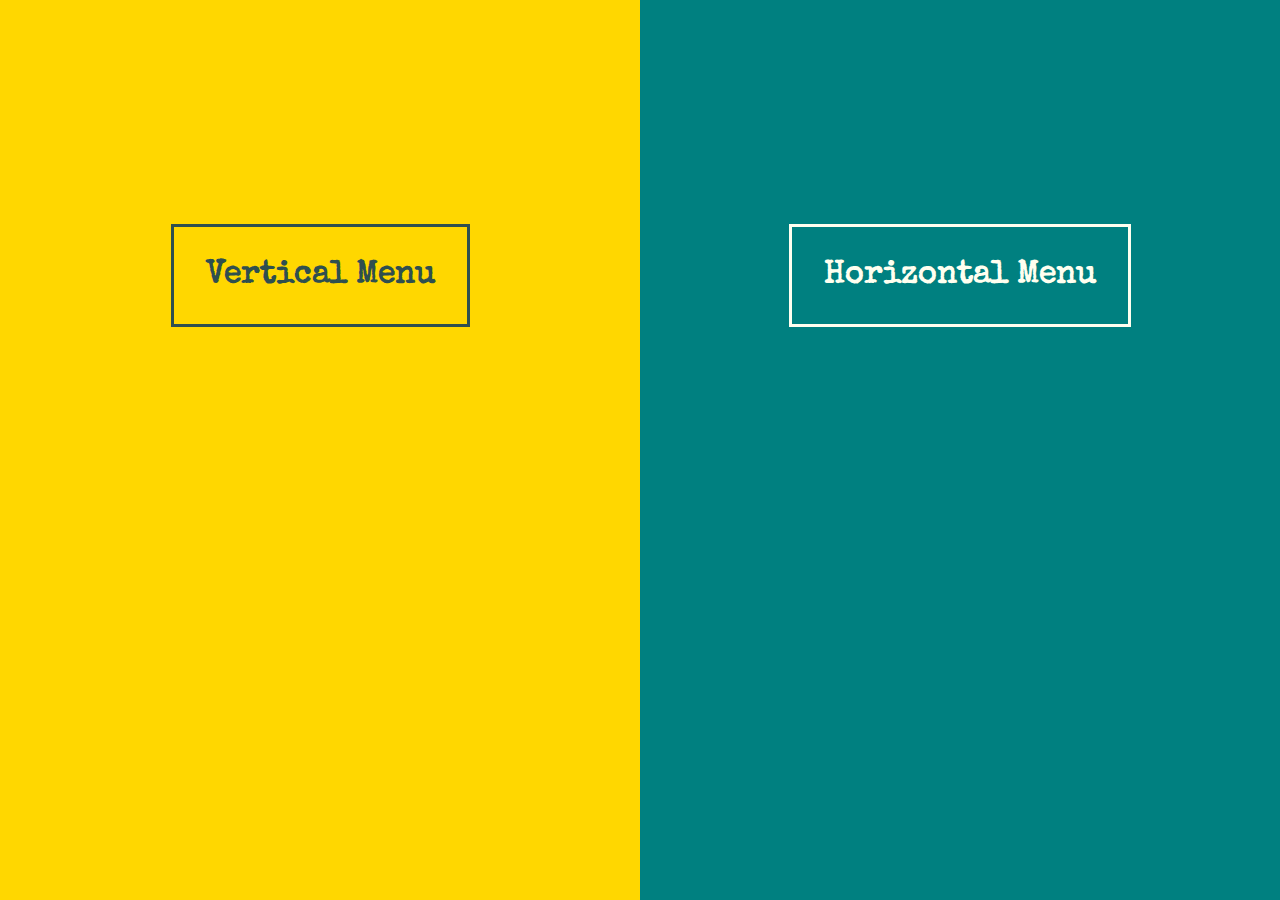
<file: index.html>
<!DOCTYPE html>
<html>
<head>
  <link href="https://fonts.googleapis.com/css?family=Special+Elite&display=swap" rel="stylesheet">
  <link rel="stylesheet" href="styles.css">
</head>
<body>
<div id="leftside">
  <a href="vermenu.html">
    <h1 class="textl">Vertical Menu</h1></a>
</div>
<div id="rightside">
  <h1 class="textr">Horizontal Menu</h1>
</div>  
</body>  
</html>
</file>
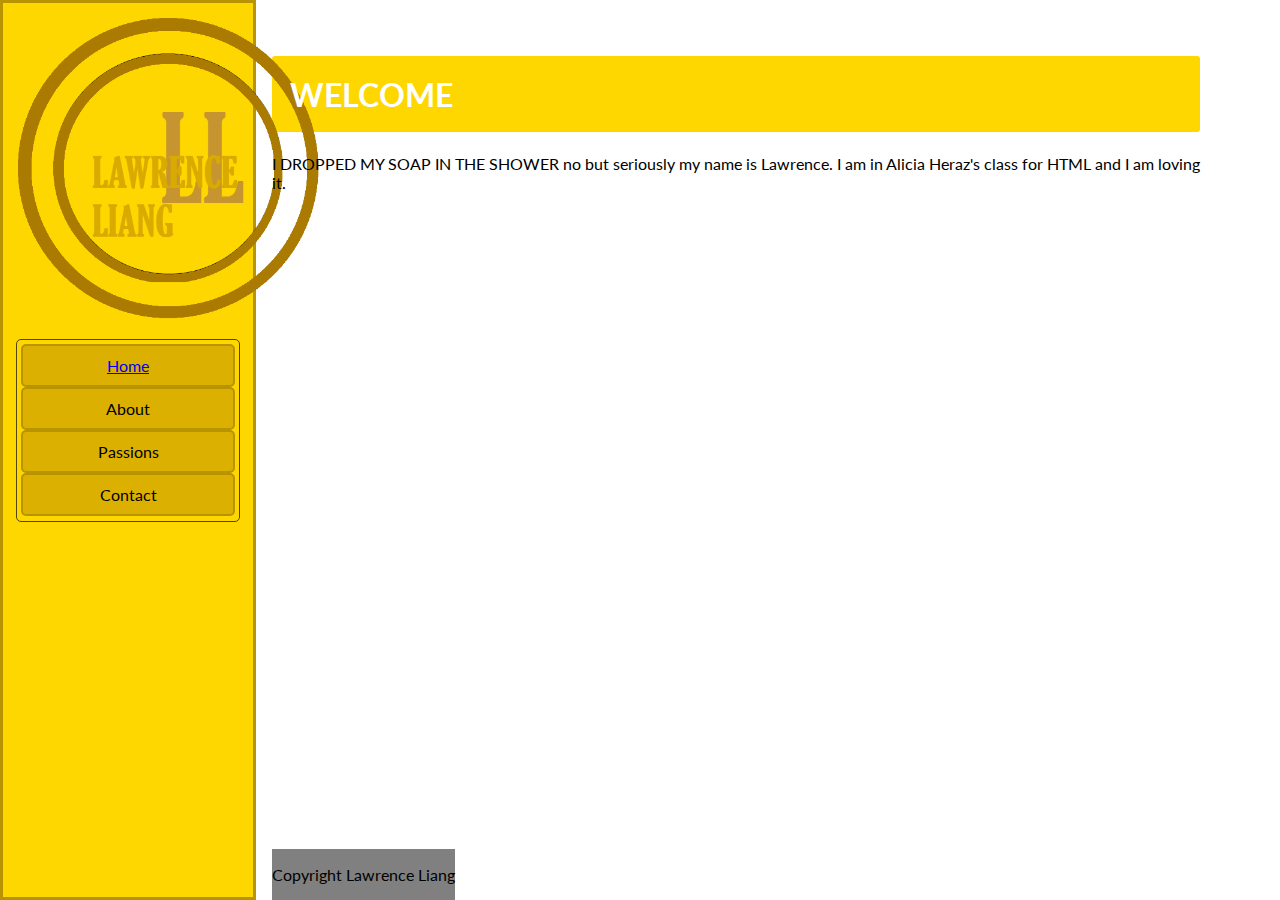
<file: vermenu.html>
<!DOCTYPE html>
<html>
<head>
	<link href="https://fonts.googleapis.com/css?family=Lato&display=swap" rel="stylesheet">
	<link rel="stylesheet" href="ver.css">
</head>
<body>
<nav>
	<img src="lOGO.png">
  <ul>
	<li><a href="index.html">Home</a></li>
    <li>About</li>
    <li>Passions</li>
    <li>Contact</li>
  </ul>
</nav>
  <main>
    <header><p></p></header>
    <h1>WELCOME</h1>
	  <p1> I DROPPED MY SOAP IN THE SHOWER </p1>
	  <p1> no but seriously my name is Lawrence. I am in Alicia Heraz's class for HTML and I am loving it.</p1><br>
    <footer><p>Copyright Lawrence Liang</p></footer>  
  </main>  
</body>  
</html>
</file>
<file: styles.css>
*{box-sizing: border-box;}
html{
  height: 100%;
  width: 100%;
}
body{
  font-family: 'Special Elite', cursive;
  height: 100%;
  margin: 0px;
  text-align: center;
}

#leftside{
  width: 50%;
  float: left;
  height: 100%;
  background-color: gold;
}

.textl{
  border: 3px solid DarkSlateGray;
  display: inline-block;
  margin: 7em auto;
  color: DarkSlateGray;
  padding: 1em;
}

#rightside{
  width: 50%;
  float: right;
  height: 100%;
  background-color: teal;
}

.textr{
  border: 3px solid Ivory;
  display: inline-block;
  margin: 7em auto;
  color: Ivory;
  padding: 1em;
}
</file>
<file: ver.css>
*{ box-sizing: border-box; }

html{
  width: 100%;
  height: 100%;
  font-family: 'Lato', sans-serif;
}

body{
  width: 100%;
  height: 100%;
  margin: 0px;

}

nav{
  float: left;
  border: 3px #B89400 solid;
  background-color: gold;
  width: 20%;
  height: 100%;
  padding: 1%;
}

nav img {
  weight: 35%;
  height: 35%;
}

h1{
  color: white;
  background-color: gold;
  transparency: 0.5;
  padding: 2%;
  border-radius: 3px;
}

ul{
  list-style: none;
  border: 1px #564500 solid;
  padding: 2%;
  border-radius: 5px;
}

ul li{
  border: 2px #B89400 solid;
  padding: 10px;
  border-radius: 5px;
  background-color: #DBB000;
  text-align: center;
}

main{
  border: 3px white solid;
  background-color: white;
  width: 75%;
  overflow: auto;
  padding: 1%;
  height: 100%;
}

header{
  background-color: gold;
  margin: 0px;
  display: inline-block;
}

footer{
  background-color: grey;
  display: inline-block;
  position: absolute;
  bottom: 0;
  margin: 0px;
}
</file>
